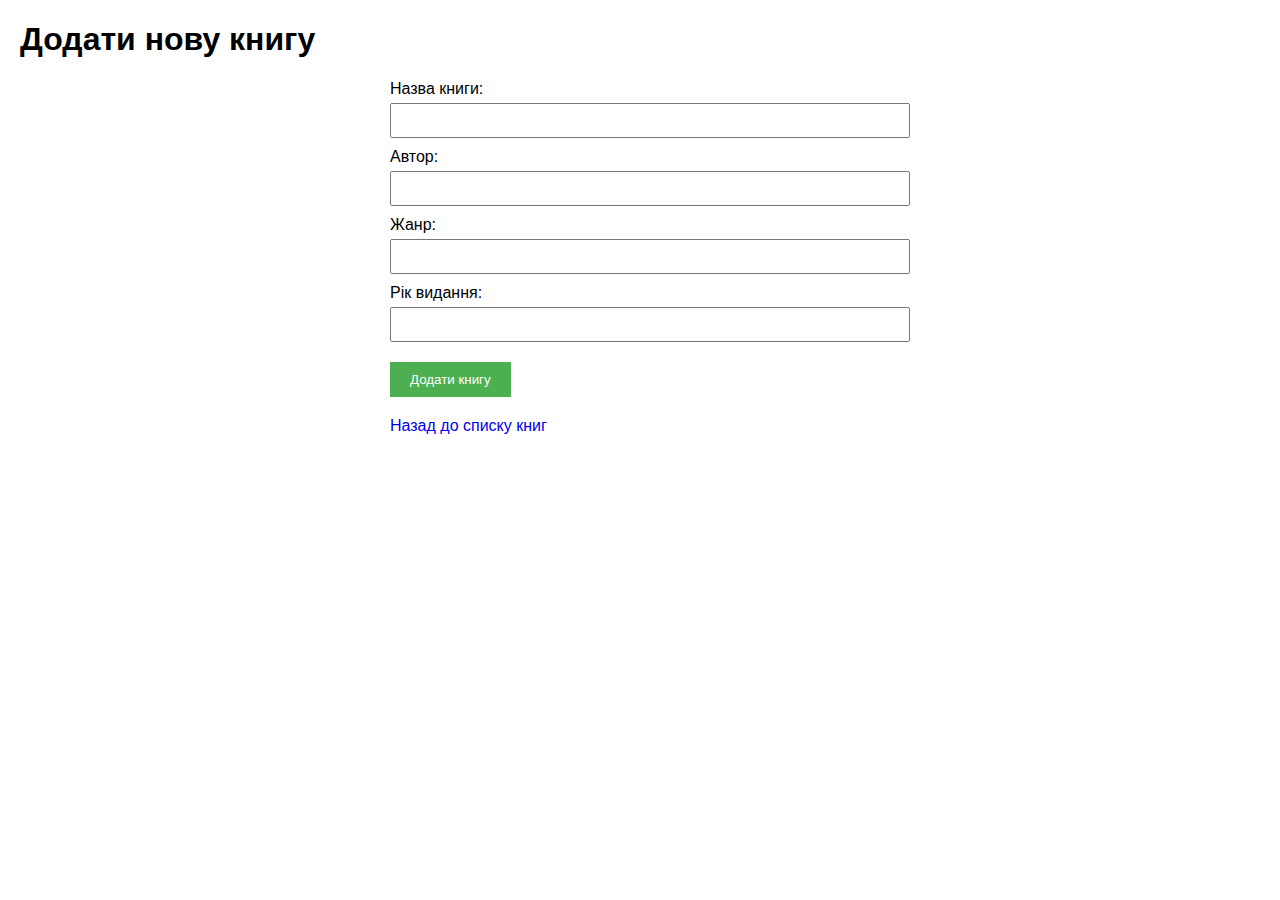
<file: templates/add_book.html>
<!DOCTYPE html>
<html lang="uk">
<head>
    <meta charset="UTF-8">
    <title>Додати книгу</title>
    <style>
        body { font-family: sans-serif; margin: 20px; }
        .form-container { max-width: 500px; margin: 0 auto; }
        label { display: block; margin-top: 10px; }
        input { width: 100%; padding: 8px; margin-top: 5px; }
        button { margin-top: 20px; padding: 10px 20px; background-color: #4CAF50; color: white; border: none; }
        a { margin-top: 20px; display: inline-block; text-decoration: none; }
    </style>
</head>
<body>
    <h1>Додати нову книгу</h1>

    <div class="form-container">
        <form method="POST">
            <label for="title">Назва книги:</label>
            <input type="text" name="title" required>

            <label for="author">Автор:</label>
            <input type="text" name="author" required>

            <label for="genre">Жанр:</label>
            <input type="text" name="genre">

            <label for="year">Рік видання:</label>
            <input type="number" name="year">

            <button type="submit">Додати книгу</button>
        </form>

        <a href="{{ url_for('index') }}">Назад до списку книг</a>
    </div>
</body>
</html>
</file>
